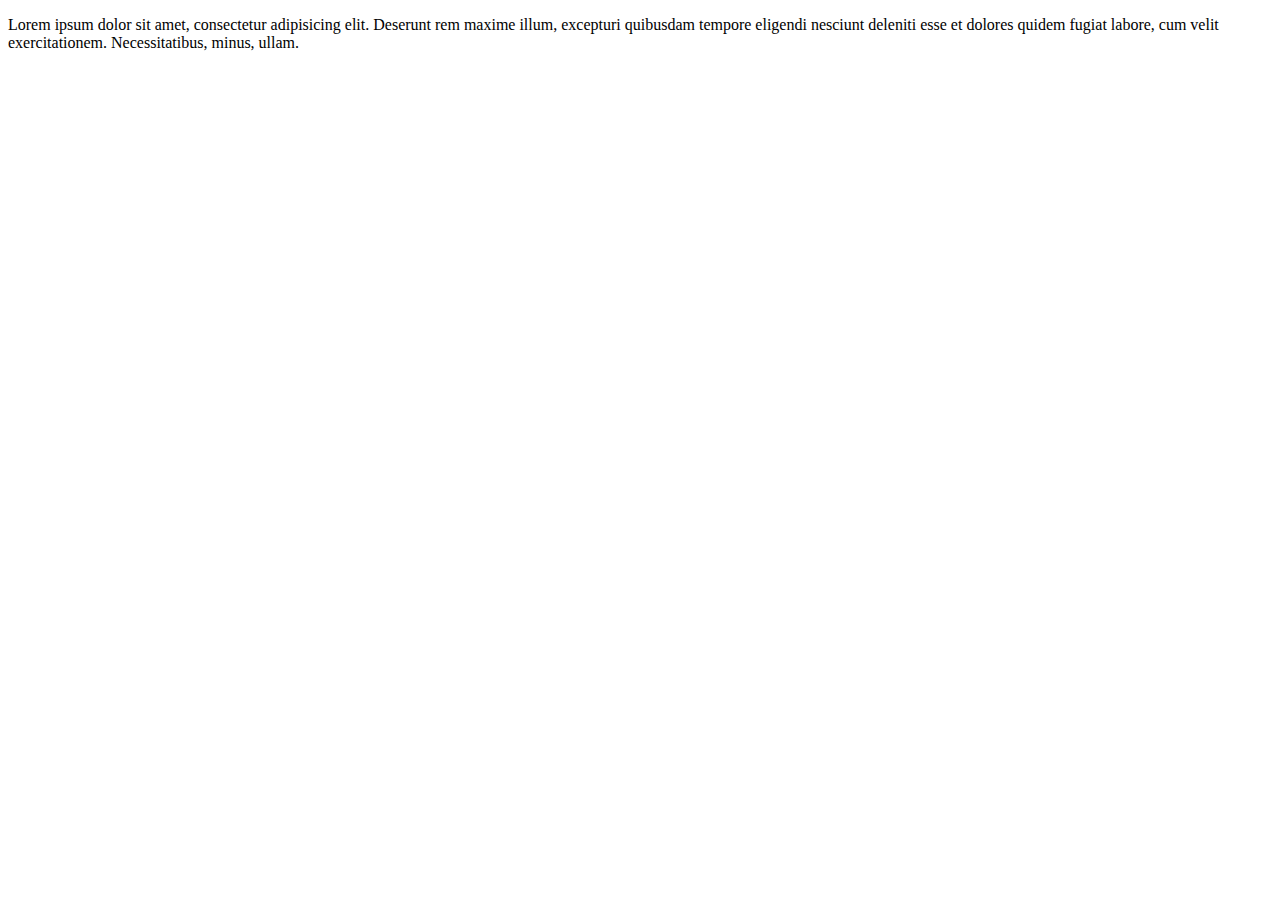
<file: index.html>
<!DOCTYPE html>
<html lang="en">
<head>
  <meta charset="UTF-8">
  <title>Document</title>
</head>
<body>

  <p>Lorem ipsum dolor sit amet, consectetur adipisicing elit. Deserunt rem maxime illum, excepturi quibusdam tempore eligendi nesciunt deleniti esse et dolores quidem fugiat labore, cum velit exercitationem. Necessitatibus, minus, ullam.</p>

</body>
</html>
</file>
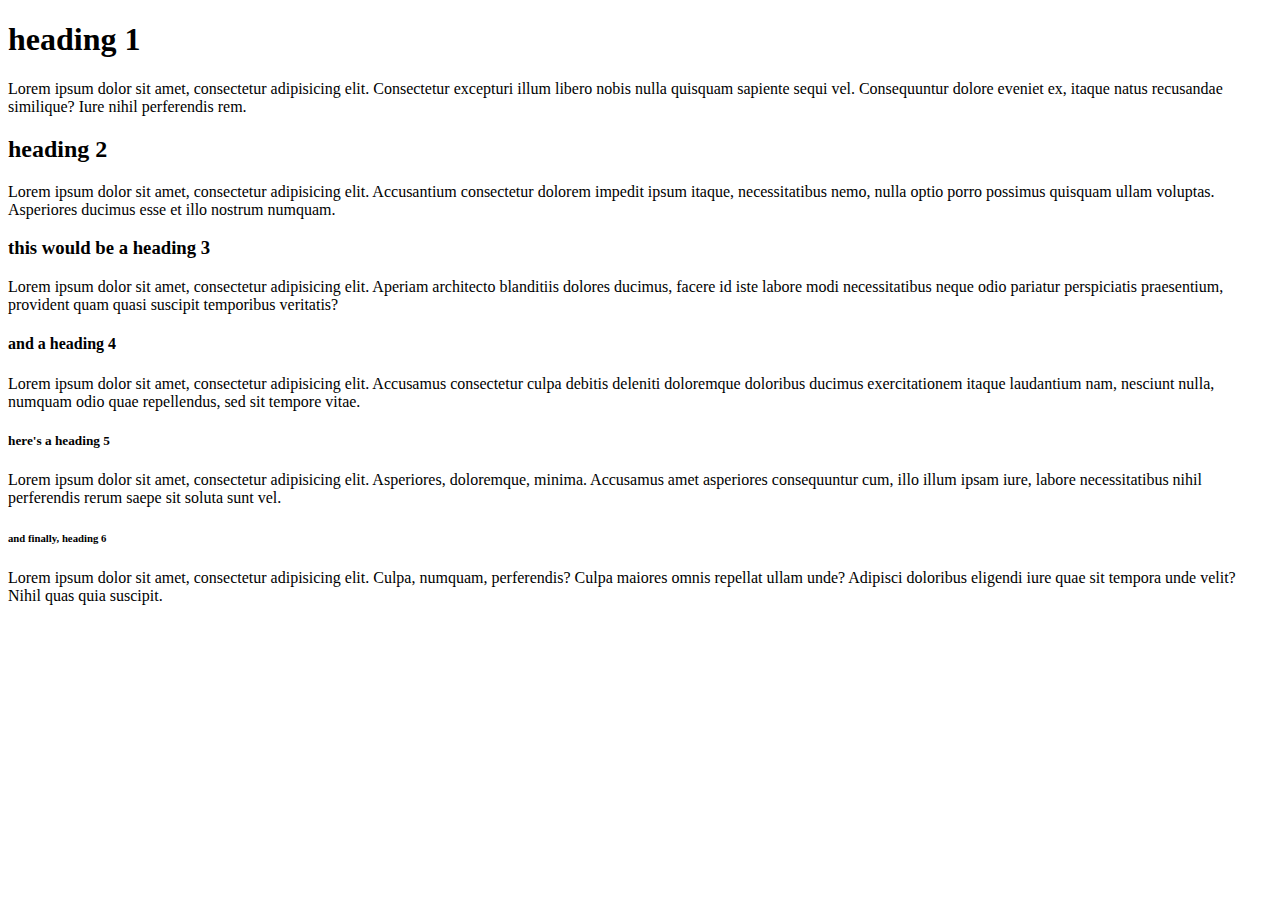
<file: 005_essential_tags/02_heading-elements/index.html>
<!DOCTYPE html>
<html lang="en">
<head>
    <meta charset="UTF-8">
    <title>Title</title>
</head>
<body>

<h1>heading 1</h1>
<p>Lorem ipsum dolor sit amet, consectetur adipisicing elit. Consectetur excepturi illum libero nobis nulla quisquam sapiente sequi vel. Consequuntur dolore eveniet ex, itaque natus recusandae similique? Iure nihil perferendis rem.</p>

<h2>heading 2</h2>
<p>Lorem ipsum dolor sit amet, consectetur adipisicing elit. Accusantium consectetur dolorem impedit ipsum itaque, necessitatibus nemo, nulla optio porro possimus quisquam ullam voluptas. Asperiores ducimus esse et illo nostrum numquam.</p>

<h3>this would be a heading 3</h3>
<p>Lorem ipsum dolor sit amet, consectetur adipisicing elit. Aperiam architecto blanditiis dolores ducimus, facere id iste labore modi necessitatibus neque odio pariatur perspiciatis praesentium, provident quam quasi suscipit temporibus veritatis?</p>

<h4>and a heading 4</h4>
<p>Lorem ipsum dolor sit amet, consectetur adipisicing elit. Accusamus consectetur culpa debitis deleniti doloremque doloribus ducimus exercitationem itaque laudantium nam, nesciunt nulla, numquam odio quae repellendus, sed sit tempore vitae.</p>

<h5>here's a heading 5</h5>
<p>Lorem ipsum dolor sit amet, consectetur adipisicing elit. Asperiores, doloremque, minima. Accusamus amet asperiores consequuntur cum, illo illum ipsam iure, labore necessitatibus nihil perferendis rerum saepe sit soluta sunt vel.</p>

<h6>and finally, heading 6</h6>
<p>Lorem ipsum dolor sit amet, consectetur adipisicing elit. Culpa, numquam, perferendis? Culpa maiores omnis repellat ullam unde? Adipisci doloribus eligendi iure quae sit tempora unde velit? Nihil quas quia suscipit.</p>


</body>
</html>
</file>
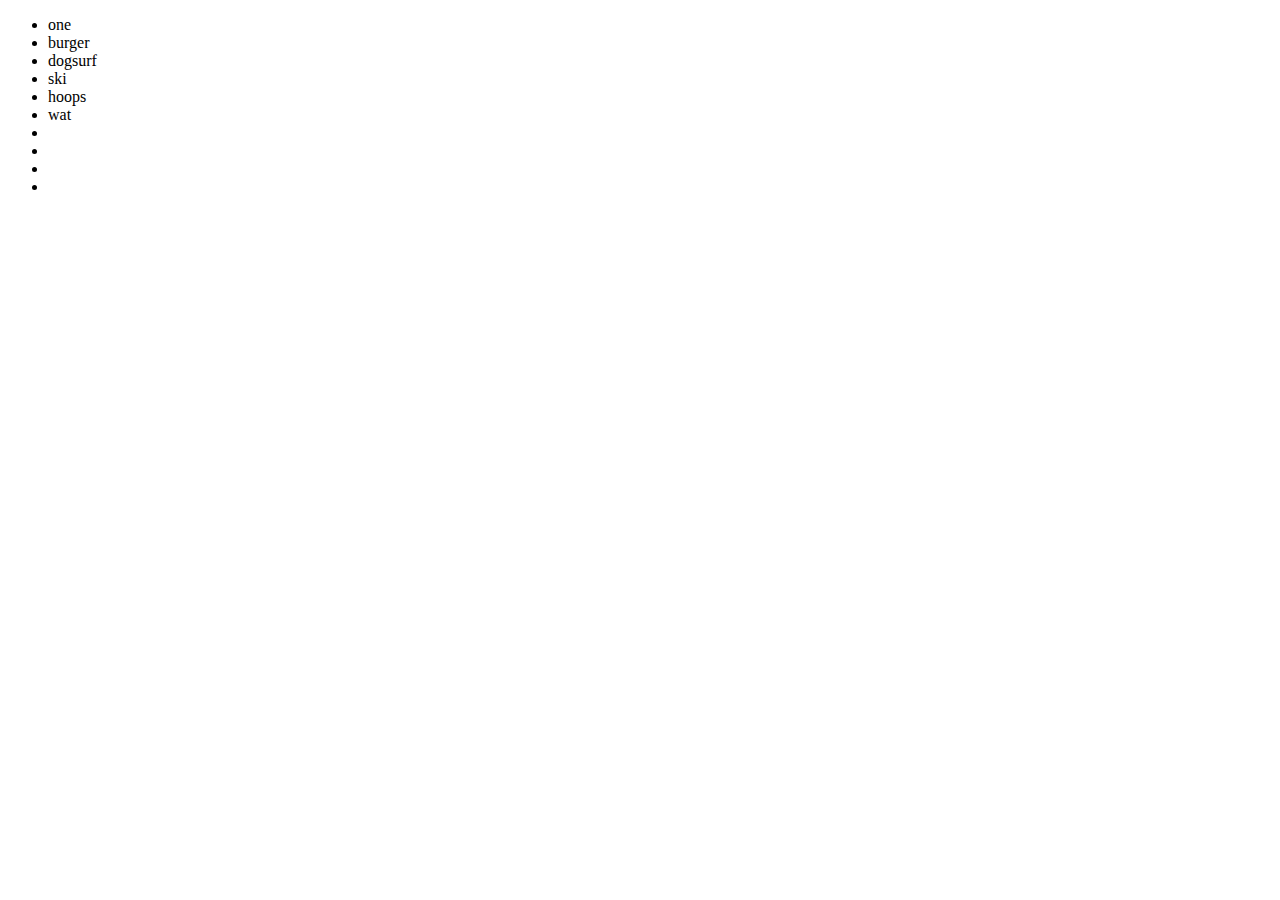
<file: 005_essential_tags/03_unordered-list-element/index.html>
<!DOCTYPE html>
<html lang="en">
<head>
    <meta charset="UTF-8">
    <title>Title</title>
</head>
<body>

<ul>
  <li>one</li>
  <li>burger</li>
  <li>dogsurf</li>
  <li>ski</li>
  <li>hoops</li>
  <li>wat</li>
  <li></li>
  <li></li>
  <li></li>
  <li></li>
</ul>

</body>
</html>
</file>
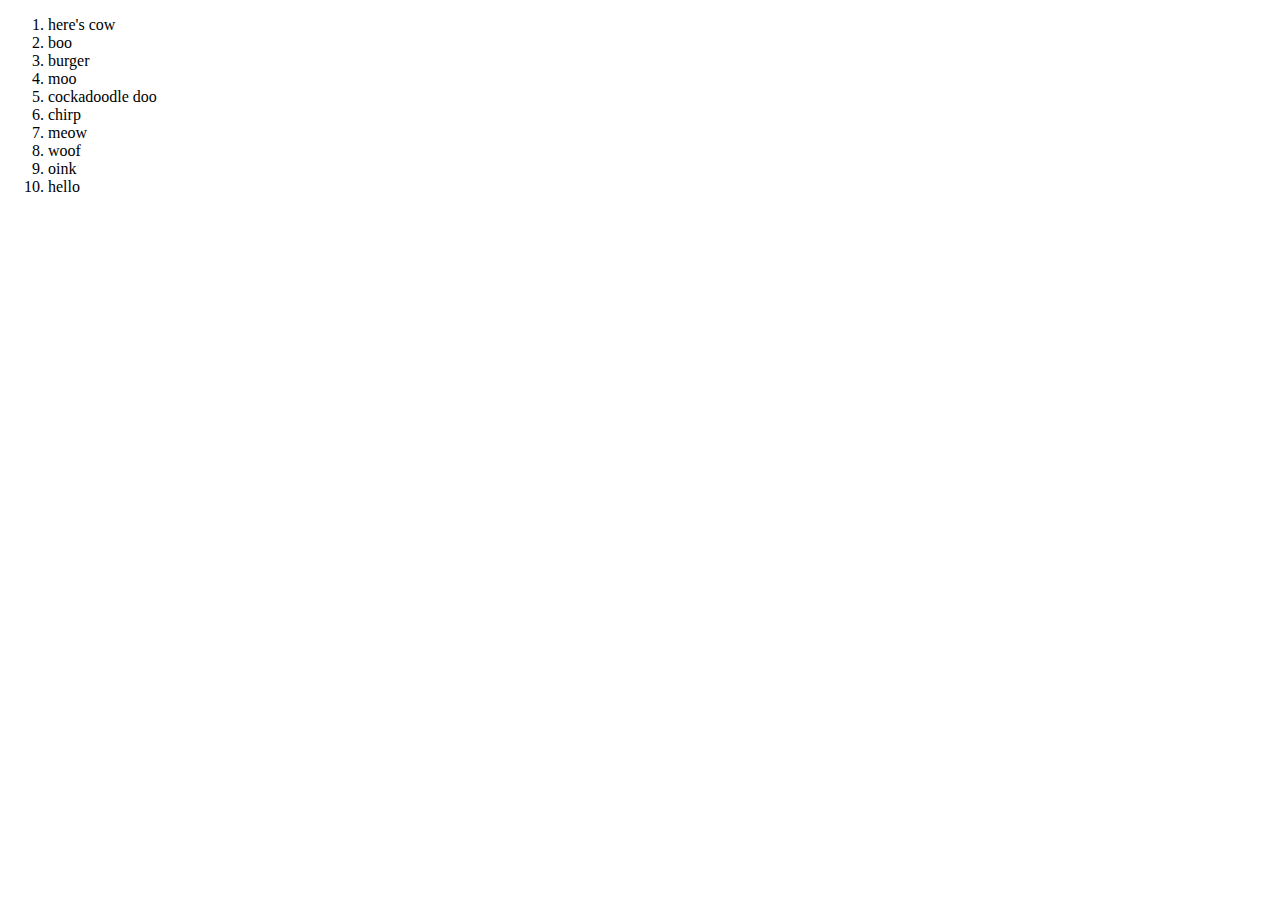
<file: 005_essential_tags/04_ordered-list-element/index.html>
<!DOCTYPE html>
<html lang="en">
<head>
    <meta charset="UTF-8">
    <title>Title</title>
</head>
<body>

<ol>
    <li>here's cow</li>
    <li>boo</li>
    <li>burger</li>
    <li>moo</li>
    <li>cockadoodle doo</li>
    <li>chirp</li>
    <li>meow</li>
    <li>woof</li>
    <li>oink</li>
    <li>hello</li>
</ol>

</body>
</html>
</file>
